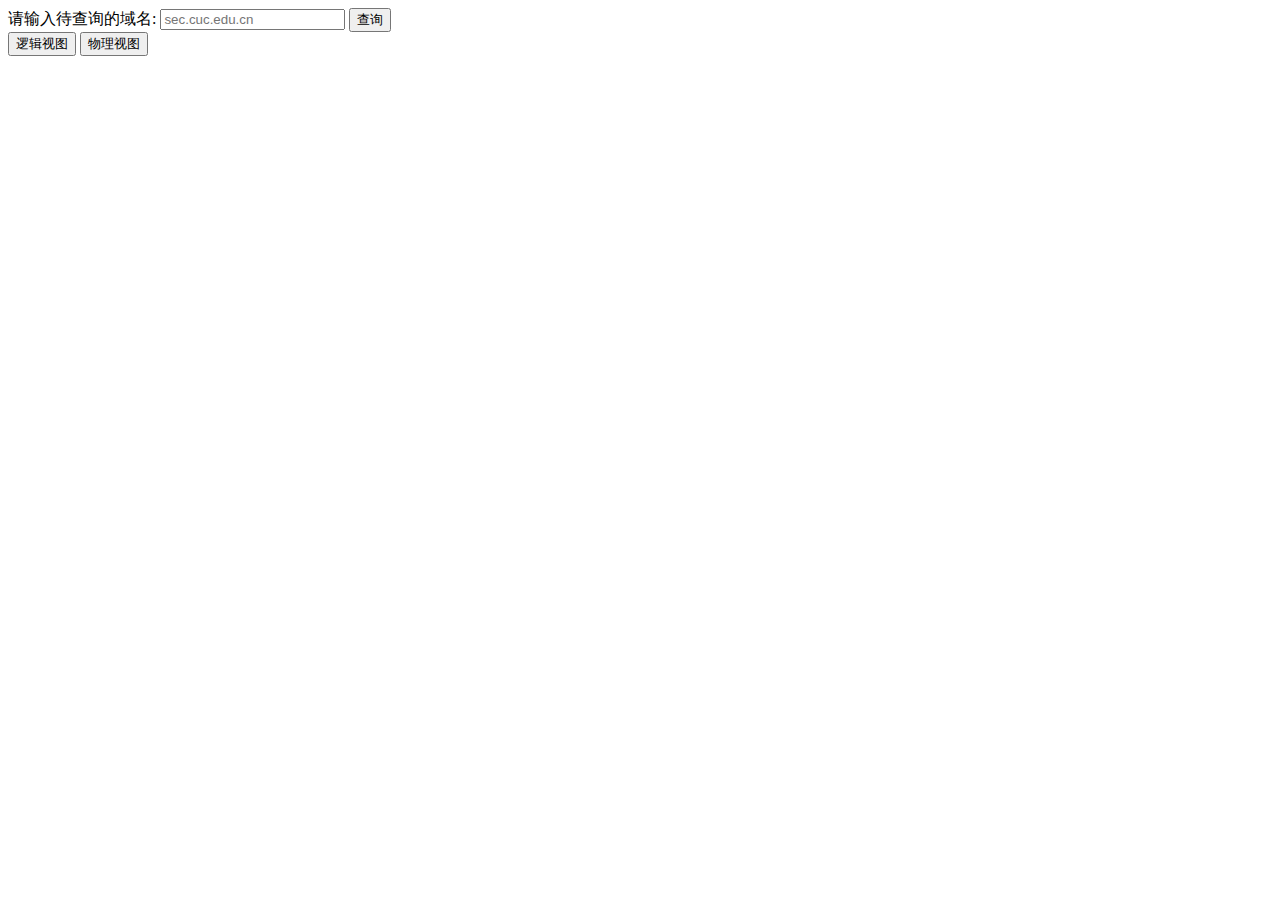
<file: static/index.html>
<!DOCTYPE html>
<html lang="en">
<head>
	<meta charset="UTF-8">
	<title>VisualDNS</title>
	<script src="jquery-3.3.1.js"></script>
	<script src="d3.v5.js"></script>
	<link rel="stylesheet" type="text/css" href="main.css">
</head>
<body>
<div>
	<label>请输入待查询的域名: </label>
	<input id="domain" type="text" placeholder="sec.cuc.edu.cn">
	<button id="queryBtn" onclick="query()">查询</button>
	<label id="hint"></label>
</div>
<div class="btn-group">
	<button onclick="logic = true">逻辑视图</button>
	<button onclick="logic = false">物理视图</button>
</div>
<svg id="graph">
</svg>
<script>
	/* 常参数定义 */
	const svgWidth = 1950 / 2;
	const svgHeight = 910 / 2;
	
	const imgWidth = 1950;
	const imgHeight = 910;
	const imgPadding = {'T': 50, 'B': 35, 'L': 20, 'R': 20};
	
	const logicNodeRadius = 60, physicalNodeRadius = 5;
	const nodeDistance = 2.5 * logicNodeRadius;
	const timerInterval = 10;
	const changeRate = 0.075;
	
	
	let logic = true;
	let querying = false;
	let timer = null;
	let rectOpacity = 0;
	
	/* 初始化svg元素 */
	const svg = d3.select('body')
		.select('svg')
		.attr('width', svgWidth)
		.attr('height', svgHeight);
	const defs = svg.append('defs');
	defs.append('marker')
		.attr('id', 'end-arrow')
		.attr('viewBox', '0 -5 10 10')
		.attr('refX', 6)
		.attr('markerWidth', 3)
		.attr('markerHeight', 3)
		.attr('orient', 'auto')
		.append('path')
		.attr('d', 'M0,-5L10,0L0,5')
		.attr('fill', '#000');
	defs
		.append("pattern")
		.attr("id", "bg")
		.attr('width', svgWidth)
		.attr('height', svgHeight)
		.attr('patternUnits', 'userSpaceOnUse')
		.append("image")
		.attr("xlink:href", "world_map_small.jpg")
		.attr('width', svgWidth)
		.attr('height', svgHeight);
	const rect = svg.append('rect')
		.attr('fill', 'url(#bg)')
		.attr('width', svgWidth)
		.attr('height', svgHeight)
		.attr('opacity', rectOpacity);
		
	function simulate(queryRv) {
		/* 构造颜色生成器 */
		let h1 = Math.random() * 360, h2 = (h1 + 60) % 360;
		let s1 = 1, s2 = 1;
		let l1 = 0.5, l2 = 0.5;
		let sourceColor = d3.hsl(h1, s1, l1), destinationColor = d3.hsl(h2, s2, l2);
		let computeColor = d3.interpolateHslLong(sourceColor, destinationColor);
		console.log(sourceColor, destinationColor);
		/* 构造节点数据 */
		let linear = d3.scaleLinear().domain([0, queryRv.path.length-1]).range([0, 1]);
		let nodeDatum = queryRv.path.map(function (domain, i) {
			let geo = queryRv['ip_to_geo'][queryRv['domain_to_ip'][domain]];
			let rv = {
				value: domain,
				color: computeColor(linear(i)),
				logicX: 200 + nodeDistance * i,
				logicY: 100,
				latitude: geo[0],
				longitude: geo[1],
				radius: getTargetRadius(),
				opacity: getTargetOpacity()
			};
			let pos = getTargetPos(rv);
			rv.x = pos[0];
			rv.y = pos[1];
			return rv;
		});
		
		/* 构造边数据 */
		let linkDatum = Array();
		for (let i = 0; i < nodeDatum.length - 1; ++i) {
			linkDatum.push({source: nodeDatum[i], target: nodeDatum[i + 1]});
		}
		
		/* 重置节点元素与边元素 */
		svg.selectAll('g').remove();
		let allPath = svg.append('g').selectAll('path'); // 要先生成边, 否则它会覆盖在节点之上
		let allNode = svg.append('g').selectAll('g');
		
		/* 绑定节点数据 */
		allNode = allNode.data(nodeDatum, (d) => d.id);
		allNode.exit().remove();
		const g = allNode.enter().append('g');
		const allCircle = g
			.append('circle')
			.attr('class', 'node')
			.attr('r', (d) => d.radius)
			.style('fill', (d) => d.color)
		;
		const allText = g.append('text')
			.attr('x', 0)
			.attr('y', 4)
			.attr('class', 'id')
			.attr('opacity', 1)
			.text((d) => d.value)
		;
		allNode = allNode.merge(g);
		
		/* 绑定边数据 */
		allPath = allPath.data(linkDatum);
		allPath.exit().remove();
		allPath = allPath.enter().append('svg:path')
			.attr('class', 'link')
			.style('marker-end', 'url(#end-arrow)')
			.merge(allPath);
		
		/* 重置计时器 */
		clearInterval(timer);
		timer = setInterval(tick, timerInterval);
		function tick() {
			/* 更新数据 */
			let targetRadius = getTargetRadius();
			let targetOpacity = getTargetOpacity();
			nodeDatum.forEach(function (data) {
				/* 更新坐标 */
				let targetPos = getTargetPos(data);
				let targetX = targetPos[0], targetY = targetPos[1];
				data.x += changeRate * (targetX - data.x);
				data.y += changeRate * (targetY - data.y);
				/* 更新半径 */
				data.radius += changeRate * (targetRadius - data.radius);
				/* 更新文字透明度 */
				data.opacity += changeRate * (targetOpacity - data.opacity);
			});
			rectOpacity += changeRate * (1 - targetOpacity - rectOpacity);
			
			/* 应用数据 */
			allNode.attr('transform', (d) => `translate(${d.x},${d.y})`);
			allPath.attr('d', (d) => {
				const deltaX = d.target.x - d.source.x;
				const deltaY = d.target.y - d.source.y;
				const dist = Math.sqrt(deltaX * deltaX + deltaY * deltaY) + 1;
				const normX = deltaX / dist;
				const normY = deltaY / dist;
				const sourcePadding = d.source.radius;
				const targetPadding = d.target.radius + 5;
				const sourceX = d.source.x + (sourcePadding * normX);
				const sourceY = d.source.y + (sourcePadding * normY);
				const targetX = d.target.x - (targetPadding * normX);
				const targetY = d.target.y - (targetPadding * normY);
				
				return `M${sourceX},${sourceY}L${targetX},${targetY}`;
			});
			allCircle.attr('r', (d) => d.radius);
			allText.attr('opacity', (d) => d.opacity);
			rect.attr('opacity', rectOpacity);
		}
	}

</script>
<script>
	function getTargetPos (data) {
		return logic ? [data.logicX, data.logicY] : geoToSvgPos(data.longitude, data.latitude);
	}
	
	function getTargetRadius () {
		return logic ? logicNodeRadius : physicalNodeRadius;
	}
	
	function getTargetOpacity () {
		return logic ? 1 : 0;
	}
	
	function geoToSvgPos(longitude, latitude) {
		let x = longitude;
		let y = latitude;
		
		/* geo to image */
		x = x / 360 + 0.5;
		y = (y / 180 + 0.5) * 180 / 150;
		x *= imgWidth - imgPadding['L'] - imgPadding['R'];
		y *= imgHeight - imgPadding['T'] - imgPadding['B'];
		x += imgPadding['L'];
		y += imgPadding['T'];
		
		/* image to svg */
		x *= svgWidth / imgWidth;
		y *= svgHeight / imgHeight;
		
		return [x, y];
	}
	
	function query() {
		if (!querying) {
			querying = true;
			let queryBtn = $('#queryBtn');
			let domainInput = $('#domain');
			domainInput.val(domainInput.val() || domainInput.attr('placeholder'));
			let domain = domainInput.val();
			queryBtn.attr('disabled', '');
			setHint('查询中, 请稍后...');
			$.getJSON('/api/query?domain=' + domain, function (queryRv) {
				querying = false;
				queryBtn.removeAttr('disabled');
				let status = queryRv['status'];
				if (status !== 'FAIL') {
					setHint('查询成功!域名' + domain + '拥有' + status + '记录' + queryRv['answer']);
					simulate(queryRv);
				}
				else {
					let value = queryRv['value'];
					let reason = {
						'NO_SUCH_DOMAIN': '没有这个域名!',
						'TIMEOUT': 'DNS服务器无响应, 可能是网络不好?',
						'UNKNOWN_ERROR': '未知错误!'
					}[value] || '未知错误!';
					setHint('查询失败!' + reason);
				}
			});
		}
	}
	
	function setHint (info) {
		$('#hint').text(info);
	}
	
</script>
</body>
</html>
</file>
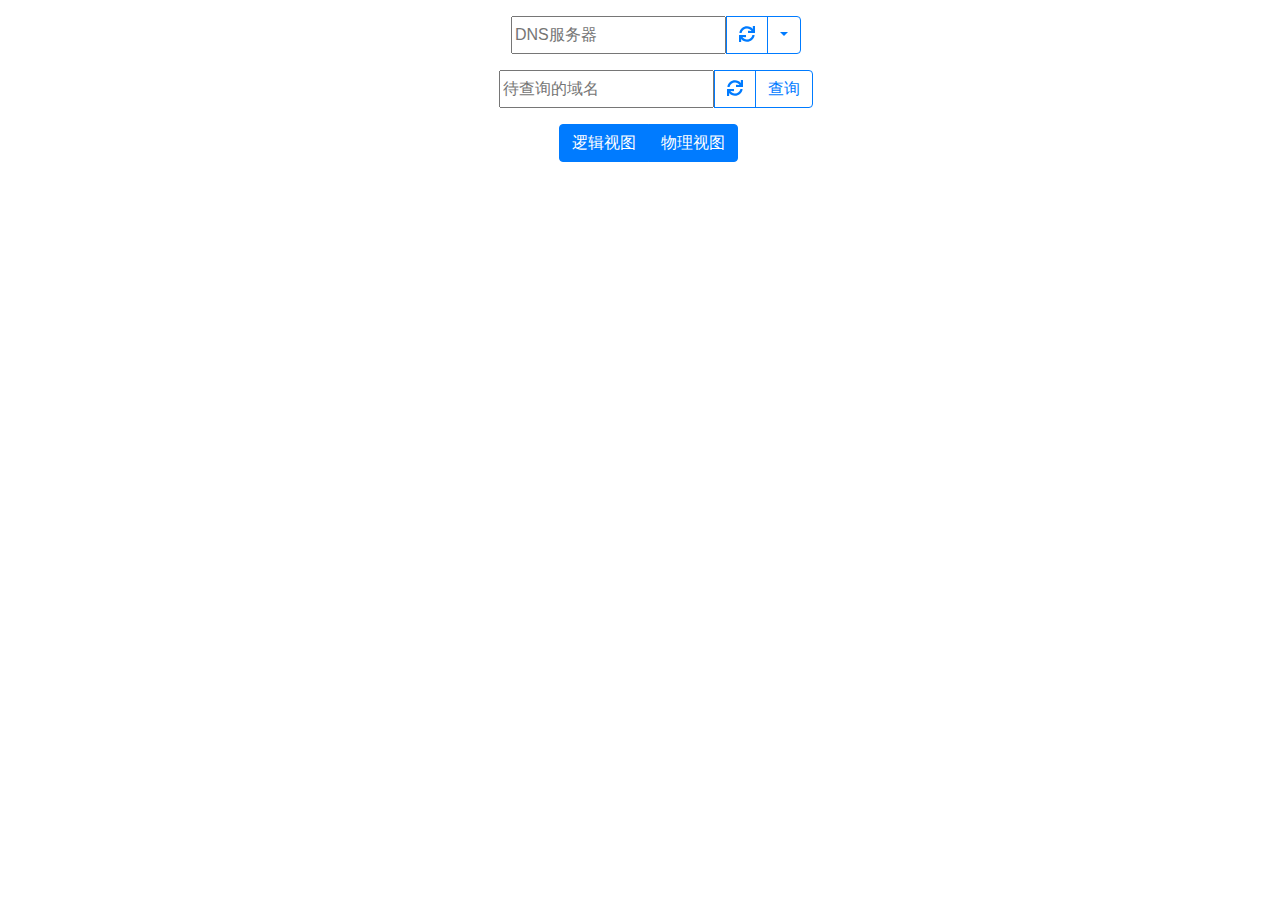
<file: VisualDNS/VisualDNS.html>
<!DOCTYPE html>
<html lang="en">
<head>
	<meta charset="UTF-8">
	<title>visual</title>
	<script src="jquery-3.3.1.js"></script>
	<script src="popper.min.js"></script>
	<script src="bootstrap.min.js"></script>
	<script src="d3.v5.js"></script>
	<script src="d3.tip.js"></script>
	<script src="solid.js"></script>
	<script src="fontawesome.js"></script>
	<script src="Visual.js"></script>
	<script src="DNS.js"></script>
	
	<link rel="stylesheet" href="bootstrap.min.css">
	<link rel="stylesheet" href="main.css">
</head>
<body>

<div id="DNS">
	<div id="divAlert" role="alert"></div>
	
	<div class="mt-3"></div>
	<div class="input-group mb-3 ml-3 ">
		<input id="inputDnsServerIp" type="text" placeholder="DNS服务器">
		<div class="input-group-append">
			<button id="btnRandomDnsServerIp" class="btn btn-outline-primary" type="button"><i class="fas fa-sync"></i>
			</button>
			<button class="btn btn-outline-primary dropdown-toggle" type="button" data-toggle="dropdown"
							aria-haspopup="true" aria-expanded="false"></button>
			<div id="ddDnsServerIpList" class="dropdown-menu"></div>
		</div>
	</div>
	
	<div class="input-group mb-3 ml-3">
		<input id="inputQname" type="text" placeholder="待查询的域名">
		<div class="input-group-append">
			<button id="btnRandomQname" class="btn btn-outline-primary" type="button"><i class="fas fa-sync"></i></button>
			<button id="btnQuery" class="btn btn-outline-primary" type="button">查询</button>
		</div>
	</div>
	
	<div class="btn-group mb-3 ml-3" role="group">
		<button type="button" class="btn btn-primary" onclick="Visual.turnLogic()">逻辑视图</button>
		<button type="button" class="btn btn-primary" onclick="Visual.turnPhysical()">物理视图</button>
	</div>
</div>

<div id="Visual"></div>

<script>
	
	
	DNS.init("#DNS");
	Visual.init("#Visual");
	DNS.callbacks.externalReset = Visual.clear;
	DNS.callbacks.plus = Visual.plus;
	DNS.callbacks.choose = Visual.choose;
	DNS.callbacks.fail = Visual.fail;

</script>
</body>
</html>
</file>
<file: static/main.css>
svg {
    cursor: default;
}

.link {
    stroke: #000;
    stroke-width: 2px;
}

.node {
    fill: #ccc;
    stroke: #000;
    stroke-width: 2px;
}

text.id {
    text-anchor: middle;
    font-weight: bold;
    font: 12px sans-serif;
    pointer-events: none;
}

[disabled] {
    color: gray;
}

#hint {
    color: red;
}
</file>
<file: VisualDNS/main.css>
.d3-tip {
  line-height: 1;
  padding: 6px;
  background: rgba(0, 0, 0, 0.8);
  color: #fff;
  border-radius: 4px;
  font-size: 12px;
}

/* Creates a small triangle extender for the tooltip */
.d3-tip:after {
  box-sizing: border-box;
  display: inline;
  font-size: 10px;
  width: 100%;
  line-height: 1;
  color: rgba(0, 0, 0, 0.8);
  content: "\25BC";
  position: absolute;
  text-align: center;
}

/* Style northward tooltips specifically */
.d3-tip.n:after {
  margin: -2px 0 0 0;
  top: 100%;
  left: 0;
}

svg {
    cursor: default;
}

.link {
    stroke: #000;
    stroke-width: 1px;
}

body, p {
  text-align:center;
}

input{
    margin: 0 0 0 auto;
    float: none;
}

.input-group-append{
  margin: 0 auto 0 0;
  float: none;
}
</file>
